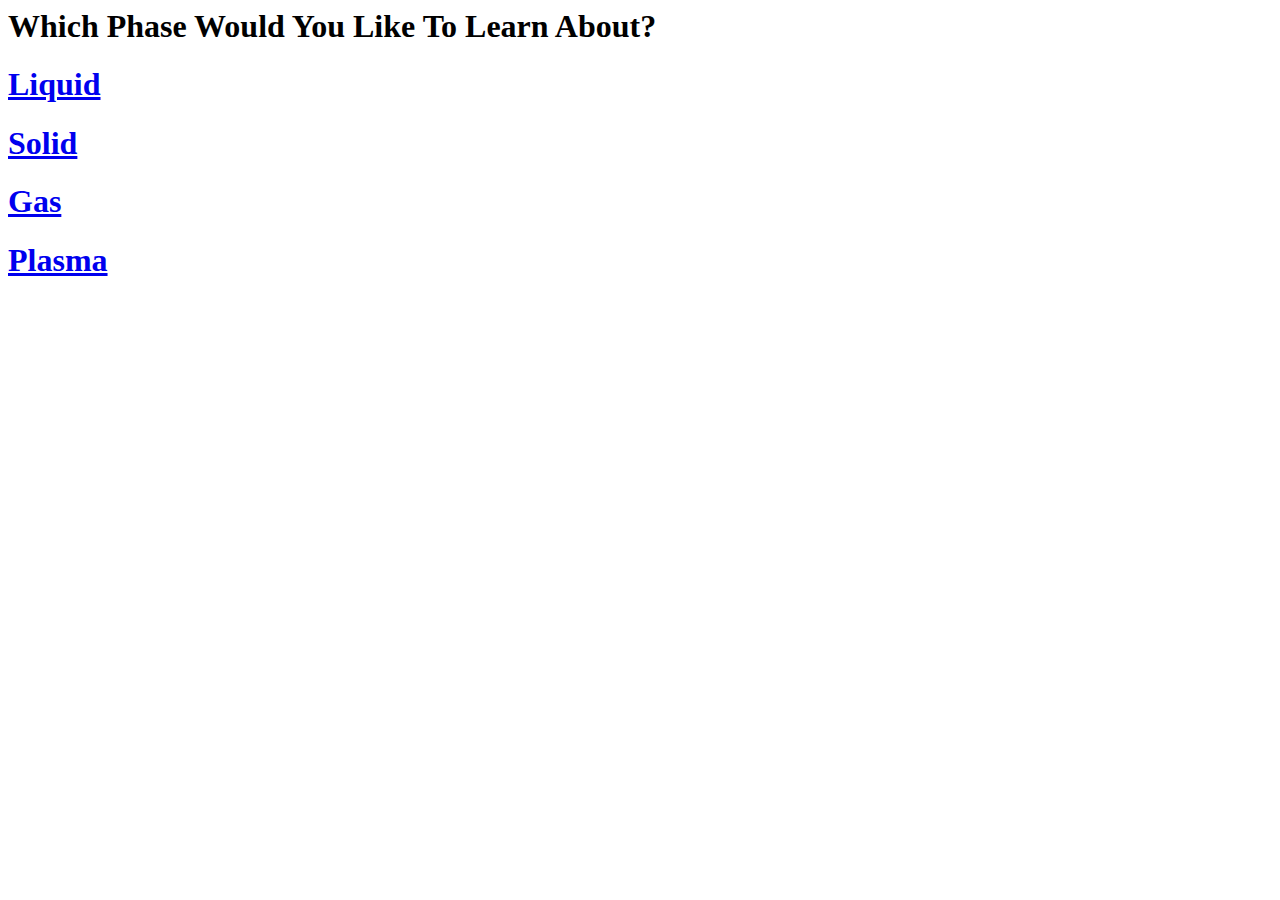
<file: index.html>
<html>
<main>
<title>Phase</title>
<h1>Which Phase Would You Like To Learn About?</h1>
  <h1><a href="nextpage.html">Liquid</a></h1>
  
  <h1><a href="philisophicalpage.html">Solid</h1>
  
  <h1><a href="philisophicalpage2.html">Gas</h1>
  
  <h1><a href="shrek.html">Plasma</h1>


  
</body>

</main>
</html>
</file>
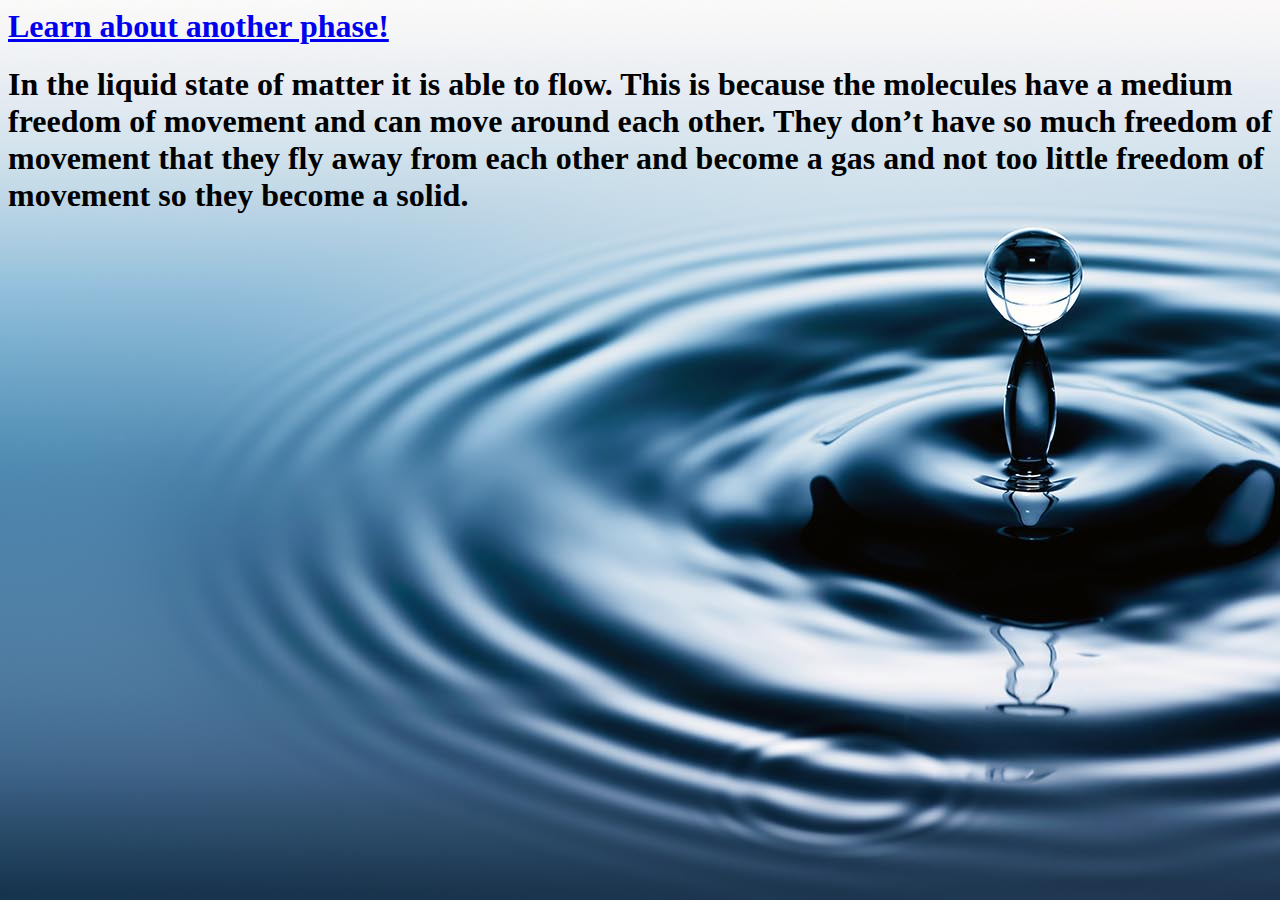
<file: nextpage.html>
<html>
<main>
<title>Liquid</title>

<h1><a href="index.html">Learn about another phase!</a></h1>
<h1>In the liquid state of matter it is able to flow. This is because the molecules have a medium freedom of movement and can move around each other. They don’t have so much freedom of movement that they fly away from each other and become a gas and not too little freedom of movement so they become a solid.</h1>

<style> body {
    background: url('agua.jpg');
}

</style>

</main>
</html>

    </body>
</head>
</file>
